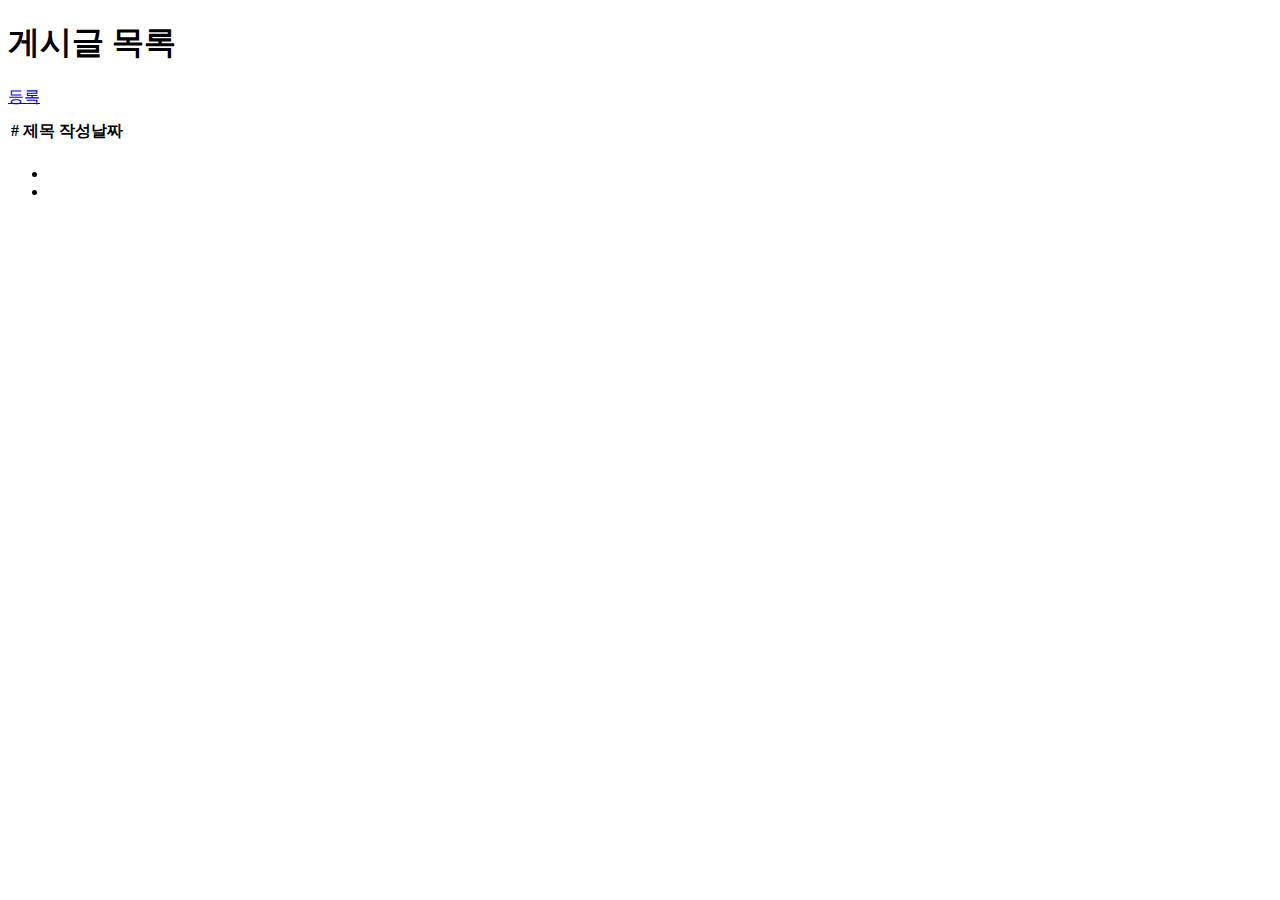
<file: src/main/resources/templates/board/list.html>
<!DOCTYPE html>
<html lang="en" xmlns:th="http://www.thymeleaf.org">
<head>
    <meta charset="UTF-8"/>
    <title>Board Form</title>
    <link rel="stylesheet" href="https://stackpath.bootstrapcdn.com/bootstrap/4.5.0/css/bootstrap.min.css" integrity="sha384-9aIt2nRpC12Uk9gS9baDl411NQApFmC26EwAOH8WgZl5MYYxFfc+NcPb1dKGj7Sk" crossorigin="anonymous">
    <script src="https://code.jquery.com/jquery-3.5.1.slim.min.js" integrity="sha384-DfXdz2htPH0lsSSs5nCTpuj/zy4C+OGpamoFVy38MVBnE+IbbVYUew+OrCXaRkfj" crossorigin="anonymous"></script>
    <script src="https://cdn.jsdelivr.net/npm/popper.js@1.16.0/dist/umd/popper.min.js" integrity="sha384-Q6E9RHvbIyZFJoft+2mJbHaEWldlvI9IOYy5n3zV9zzTtmI3UksdQRVvoxMfooAo" crossorigin="anonymous"></script>
    <script src="https://stackpath.bootstrapcdn.com/bootstrap/4.5.0/js/bootstrap.min.js" integrity="sha384-OgVRvuATP1z7JjHLkuOU7Xw704+h835Lr+6QL9UvYjZE3Ipu6Tp75j7Bh/kR0JKI" crossorigin="anonymous"></script>
    <link rel="stylesheet" th:href="@{/css/style.css}"/>
</head>
<body>
    <div class="container">
        <div class="page-header">
            <h1>게시글 목록</h1>
        </div>
        <div class="pull-right" style="width:100px;margin:10px 0;">
            <a href="/board" class="btn btn-primary btn-block">등록</a>
        </div>

        <div id="mainHide">
            <table class="table table-hover">
                <thead>
                <tr>
                    <th>#</th>
                    <th>제목</th>
                    <th>작성날짜</th>
                </tr>
                </thead>
                <tbody>
                <tr th:each="board: ${boardList}">
                    <td th:text="${board.idx}"></td>
                    <td th:text="${board.title}"></td>
                    <td th:text="${board.createdDate}"></td>
                </tr>
                </tbody>
            </table>
            <nav style="text-align:center">
                <ul class="pagination" th:with="startNumber=${T(Math).floor(boardList.number/10)}*10+1,
                endNumber=(${boardList.totalPages}>${startNumber}+9) ? ${startNumber}+9 : ${boardList.totalPages}" >
                    <li><a href="/board/list?page=1"></a></li>
                    <li th:style="${boardList.first} ? 'display:none'">
                    </li>
                </ul>
            </nav>
        </div>
    </div>
</body>
</html>
</file>
